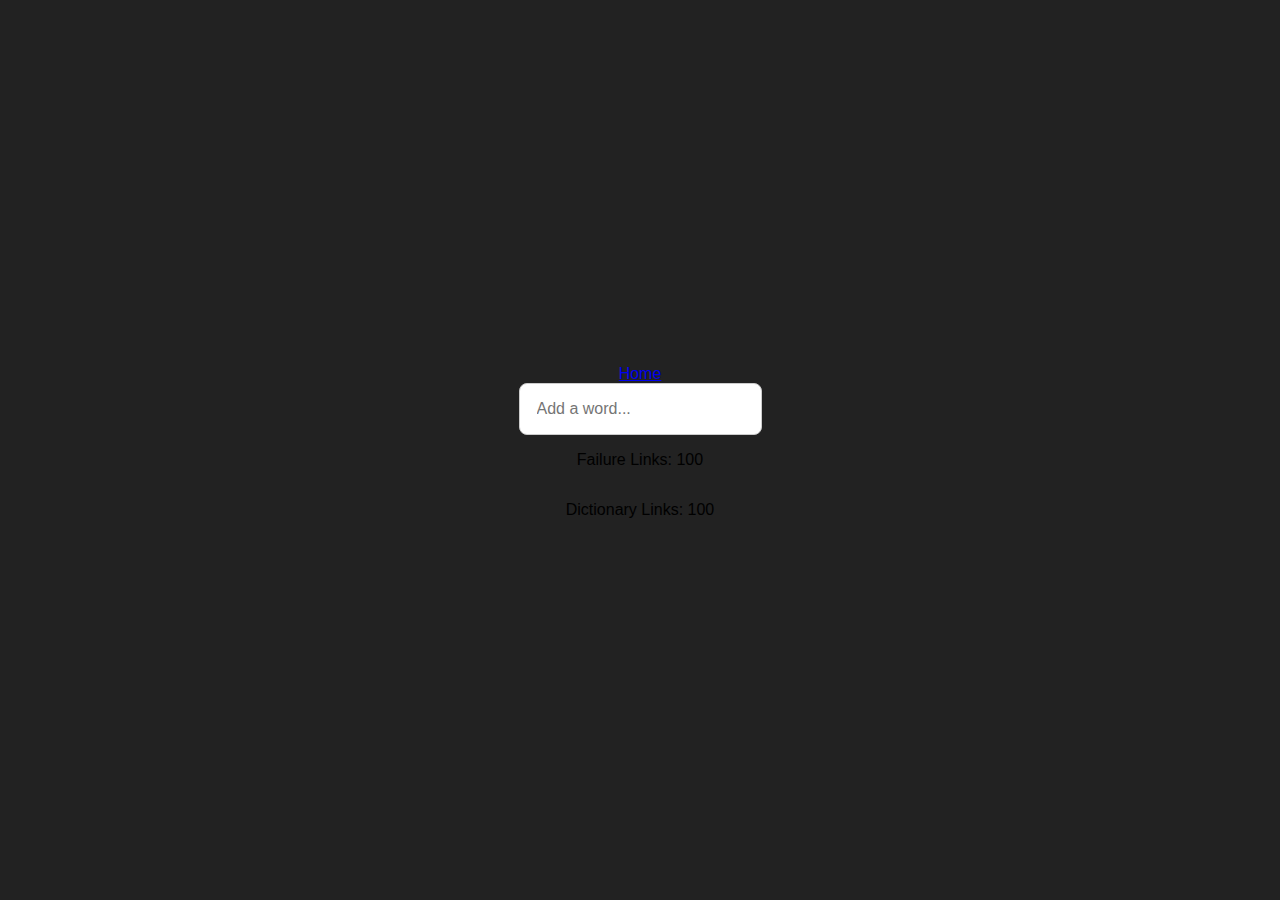
<file: src/pages/aho-corasick.html>
<!DOCTYPE html>
<html lang="en">
<head>
    <meta charset="UTF-8">
    <meta name="viewport" content="width=device-width, initial-scale=1.0">
    <title>Tag Input</title>
    <style>
        body {
            font-family: Arial, sans-serif;
            display: flex;
            justify-content: center;
            align-items: center;
            flex-direction: column;
            height: 100vh;
            margin: 0;
            background-color: #222;
        }

        .tag-container {
            display: flex;
            flex-wrap: wrap;
            padding: 10px;
            border: 1px solid #ccc;
            border-radius: 8px; /* Rounding the corners of the container */
            background-color: #fff;
            font-size: 16px; /* Set a base font size for consistency */
        }

        .tag {
            display: flex;
            align-items: center;
            padding: 5px 6px 5px 10px;
            margin: 5px;
            background-color: #3a6a9c;
            color: white;
            border-radius: 20px; /* Rounding the corners of the tags */
            font-size: 16px; /* Ensure tag font size is consistent */
            position: relative; /* Create a positioning context for the pseudo-element */
            border: 3px #588cc0 solid;
        }

        .remove-tag {
            display: flex;
            align-items: center;
            margin-left: 10px;
            cursor: pointer;
            font-weight: bold; /* Make 'X' bold for better visibility */
            font-size: 16px; /* Match the size of the 'X' to the tag font size */
            position: relative; /* Needed for positioning the hover effect */
            border: none;
        }

        .remove-tag-circle {
            position: absolute; /* Position it absolutely within the relative .remove-tag */
            top: 50%; /* Center it vertically */
            left: 50%; /* Center it horizontally */
            transform: translate(-50%, -50%); /* Adjust the centering */
            width: 24px; /* Diameter of the circle */
            height: 24px; /* Diameter of the circle */
            border-radius: 50%; /* Make it a circle */
            background-color: rgb(255, 70, 70); /* Red color for the circle */
            opacity: 0; /* Initially hidden */
            transition: opacity 0.3s; /* Smooth transition for the hover effect */
            mix-blend-mode:color;
            border: none;
        }
        
        .remove-tag:hover .remove-tag-circle {
            border: none;
            opacity: 1; /* Show the circle when hovered */
        }
        
        #tagInput {
            border: none;
            outline: none;
            flex: 1;
            min-width: 150px;
            margin: 5px;
            font-size: 16px; /* Ensure input font size is consistent */
        }
        
        .tag[contenteditable]:empty:before {
            content: attr(placeholder);
            color: #ccc;
            border: none;
        }

        .remove-tag svg {
            width: 16px;
            height: 16px;
            fill: white; /* Match the SVG icon color to the text color */
        }
    </style>
</head>
<body>
    <a href="..">Home</a>
    <div class="tag-container">
        <input type="text" id="tagInput" placeholder="Add a word...">
    </div>

    <p>Failure Links: <span>100</span></p>
    <p>Dictionary Links: <span>100</span></p>

    <script>
        document.addEventListener('DOMContentLoaded', () => {
            const tagInput = document.getElementById('tagInput');
            const tagContainer = document.querySelector('.tag-container');

            tagInput.addEventListener('keydown', function(event) {
                if (event.key === ' ' || event.key === 'Enter') {
                    event.preventDefault(); // Prevent space from being added to the input
                    const tagText = tagInput.value.trim();
                    if (tagText) {
                        addTag(tagText);
                        tagInput.value = ''; // Clear the input
                    }
                }
            });

            tagInput.addEventListener('paste', function(event) {
                event.preventDefault();
                const paste = (event.clipboardData || window.clipboardData).getData('text');
                const splitPaste = paste.split(' ');
                splitPaste.forEach(tagText => {
                    if (tagText.trim()) {
                        addTag(tagText.trim());
                    }
                });
                tagInput.value = ''; // Clear the input
            });

            tagContainer.addEventListener('click', function(event) {
                if (event.target.closest('.remove-tag')) {
                    event.target.closest('.tag').remove();
                }
            });

            function addTag(text) {
                const tag = document.createElement('span');
                tag.classList.add('tag');
                tag.innerHTML = `
                    ${text}
                    <span class="remove-tag" contenteditable="false">
                        <span class="remove-tag-circle"></span>
                        <svg viewBox="0 0 4 4" stroke="white" stroke-width="0.5px">
                            <path d="M1 1 3 3 M1 3 3 1"/>
                        </svg>
                    </span>
                `;
                tagContainer.insertBefore(tag, tagInput);
            }
        });

        function getAllTagTexts() {
            const tags = document.querySelectorAll('.tag');
            const tagTexts = [];

            tags.forEach(tag => {
                // Remove the 'X' from the tag text
                const text = tag.cloneNode(true);
                const removeTagElement = text.querySelector('.remove-tag');
                if (removeTagElement) {
                    text.removeChild(removeTagElement);
                }
                tagTexts.push(text.textContent.trim());
            });

            return tagTexts;
        }
    </script>
</body>
</html>
</file>
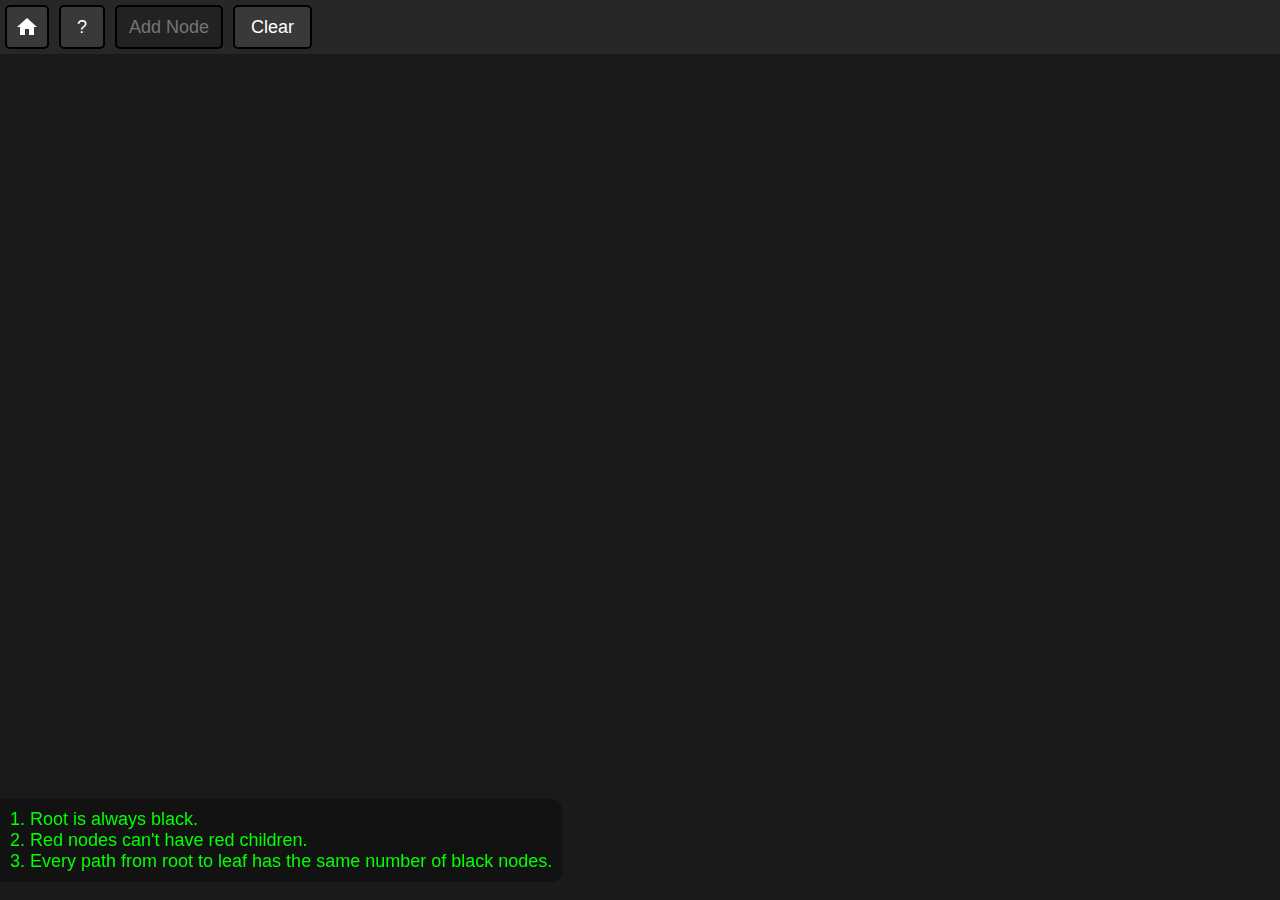
<file: src/pages/red-black-trees.html>
<!DOCTYPE html>
<html lang="en">
<head>
    <meta charset="UTF-8">
    <meta name="viewport" content="width=device-width, initial-scale=1">
    <title>Red-Black Trees</title>
    <link rel="icon" href="data:image/svg+xml,<svg xmlns='http://www.w3.org/2000/svg' viewBox='0 0 6 6'><circle cx='2' cy='2' r='2' fill='red'/><circle cx='4' cy='4' r='2' fill='black'/></svg>" type="image/svg+xml">
	<link href="styles/red-black-tree.css" rel="stylesheet">
	<script src="scripts/red-black-tree.js" type="module"></script>
</head>
<body>
    <div class="top-bar">
        <a href=".." class="home-button">
            <svg xmlns="http://www.w3.org/2000/svg" viewBox="0 0 24 24" fill="white" width="24px" height="24px">
                <path d="M10 20v-6h4v6h5v-8h3L12 3 2 12h3v8z"/>
            </svg>
        </a>
        <button id="help">?</button>
        <input id="add-node-input" type="number" placeholder="Add Node"/>
        <button id="clear-tree">Clear</button>
        <label hidden>
            <input type="checkbox"/>
            Balance Factors
        </label>
        <label hidden>
            <input type="checkbox" checked/>
            Only insert if valid
        </label>
    </div>
    <div class="canvas-container">
		<canvas id="myCanvas"></canvas>
    </div>
	<ol class="info" id="info">
		<li id="rule-1">Root is always black.</li>
		<li id="rule-2">Red nodes can't have red children.</li>
		<li id="rule-3">Every path from root to leaf has the same number of black nodes.</li>
	</ol>
    <div id="overlay">
        <div id="new-node-value"></div>
        <div id="how-to">
            <h3 style="text-decoration: underline;">Adding a Node:</h3>
            <table style="border-spacing: 20px 0;">
                <tr>
                    <th>0-9</th>
                    <td>enter a value</td>    
                </tr>
                <tr>
                    <th>Enter</th>
                    <td>add the node</td>
                </tr>
                <tr>
                    <th>Escape</th>
                    <td>cancel</td>
                </tr>
              </table>
              <h3 style="text-decoration: underline;">Editing:</h3>
              <table style="border-spacing: 20px 0;">
                  <tr>
                      <td><b>Right Click</b> on 2 nodes to rotate</td>    
                  </tr>
                  <tr>
                      <td><b>Right Click</b> twice on a node to swap colors</td>
                  </tr>
                </table>
            <ul>
            </ul>
            <h3 style="text-decoration: underline;">Insertion Guide:</h3>
            <ol>
                <li>
                    For every node on insertion path (top to bottom):
                    <ul>
                        <li>
                            If node has two <span class="red">RED</span> children then:
                        </li>
                        <ol>
                            <li>
                                Color the children <span class="black">BLACK</span>
                            </li>
                            <li>
                                Color the node <span class="red">RED</span> (unless it's the root)
                            </li>
                        </ol>
                    </ul>
                </li>
                <li>
                    Fix any (<span class="black">BLACK</span> → <span class="red">RED</span> → <span class="red">RED</span>) paths
                    <ul>
                        <li>
                            If you have a <span class="straight">straight</span> 3 nodes (all left children or all right children)
                        </li>
                        <ol>
                            <li>
                                Rotate the top <span class="red">RED</span> node with it's <span class="black">BLACK</span> parent
                            </li>
                            <li>
                                Swap their colorss
                            </li>
                        </ol>
                        <li>
                            If you have a <span class="kink">kink</span> (one is left child, one is right child)
                        </li>
                        <ol>
                            <li>
                                Rotate the two <span class="red">RED</span>s to form a <span class="straight">straight</span>
                            </li>
                            <li>
                                Fix the <span class="straight">straight</span>
                            </li>
                        </ol>
                    </ul>
                </li>
            </ol>
        </div>
    </div>
</body>
</html>
</file>
<file: src/pages/styles/red-black-tree.css>
@import url("hide-number-spinners.css");

body {
	font-family: sans-serif;
	margin: 0;
	height: 100vh;
	display: grid;
	grid-template-rows: auto 1fr;
	color: white;
}

.top-bar {
	background-color: #272727;
	padding: 5px;
	display: flex;
	align-items: center;
	gap: 10px;
	box-shadow: 0 4px 6px rgba(0, 0, 0, 0.1);
}

.home-button {
	display: flex;
	align-items: center;
	justify-content: center;
	width: 40px;
	height: 40px;
	background-color: #393939;
	transition: background-color 0.3s;
	border-radius: 5px;
	text-decoration: none;
	border: 2px black solid;
}

.home-button:hover {
	background-color: #777;
	border-color: white;
}

button {
	background-color: #393939;
	border-radius: 5px;
	border: 2px black solid;
	height: 44px;
	padding: 0px 16px;
	transition: background-color 0.3s;
	color: white;
	font-size: 18px;
}

button:hover {
	background-color: #777;
	border-color: white;
}

input {
	background-color: #222;
	border-radius: 5px;
	border: 2px black solid;
	height: 38px;
	transition: background-color 0.3s;
	color: white;
	font-size: 18px;
	width: 100px;
	text-align: center;
}

input:hover {
	border-color: white;
}

.canvas-container {
	display: flex;
	justify-content: center;
	align-items: center;
	overflow: hidden;
}

#myCanvas {
	width: 100%;
	height: 100%;
}

.info {
	font-size: 18px;
	background-color: rgba(0,0,0, 0.3);
	border-radius: 10px;
	user-select: none;
	position: fixed;
	bottom: 0;
	padding: 10px;
	padding-left: 40px;
	left: -10px;
}

/* Full-screen overlay */
#overlay {
	display: none;
    position: fixed;
    top: 0;
    left: 0;
    width: 100%;
    height: 100%;
    background-color: rgba(0, 0, 0, 0.5); /* Semi-transparent background */
    justify-content: center;
    align-items: center;
	font-size: 40px;
}

/* Modal window */
#new-node-value {
	display: none;
	font-weight: bold;
    background-color: black;
    padding: 20px;
    border-radius: 24px;
    text-align: center;
}

#how-to {
	display: none;
	font-size: 1rem;
	background-color: rgba(0,0,0,0.7);
	border-radius: 40px;
	padding: 20px;
}

.straight {
	color: hsl(49, 100%, 80%);
}
.kink {
	color: hsl(263, 100%, 74%);
}
.red {
	text-decoration: red underline;
}
.black {
	text-decoration: #FFF underline;
}
</file>
